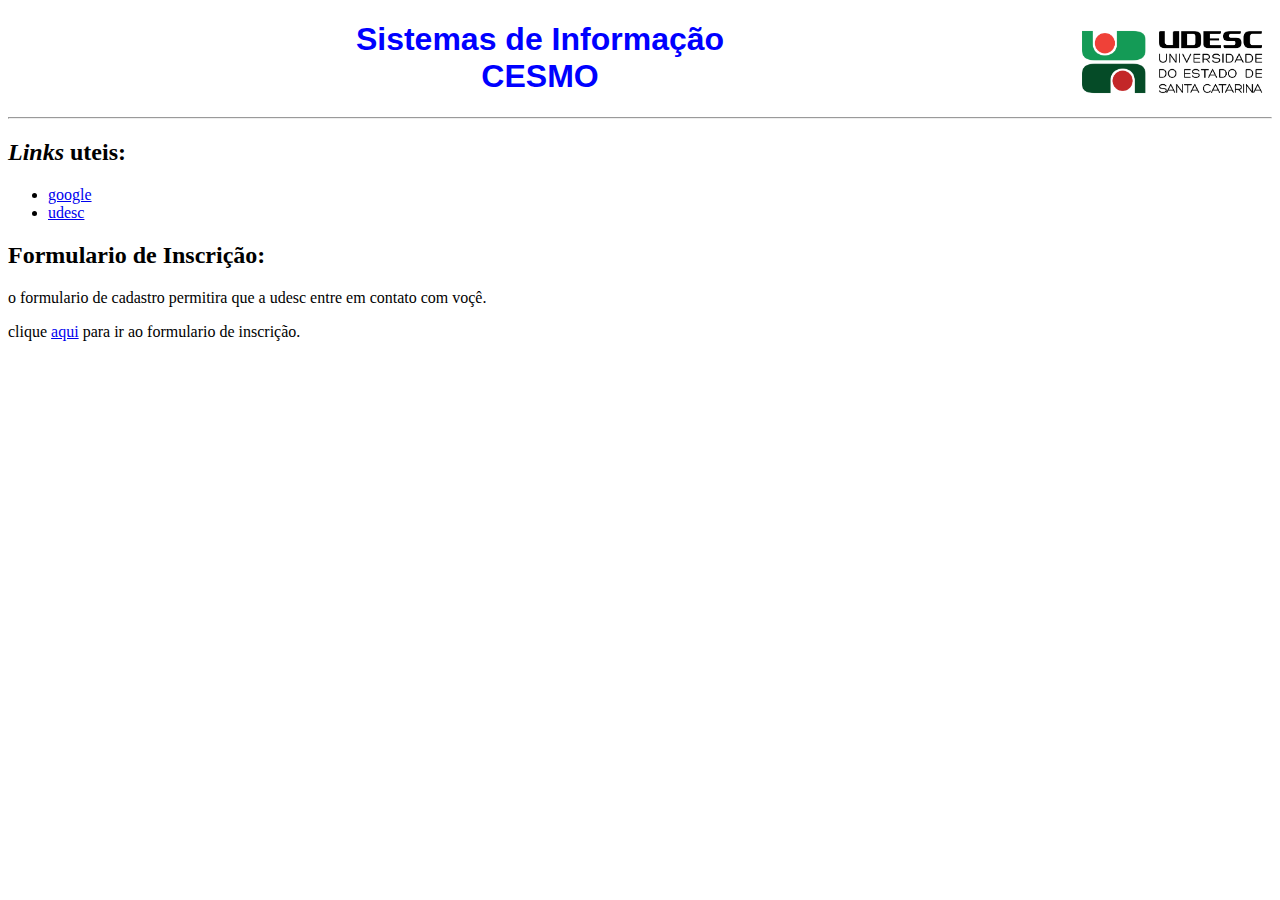
<file: index.html>
<!DOCTYPE html>
<html lang="pt-BR">

<head>
    <meta charset="UTF-8">
    <meta name="viewport" content="width=device-width, initial-scale=1.0">
    <title>Página de Apresentação</title>
</head>
<link rel="stylesheet" href="Front-End/assets/css/style.css">


<body>
    <h1>
        <img src="Front-End/assets/img/cor_horizontal_ass_1_rgb.jpg" srcet="" width="200px">
        Sistemas de Informação
        <br>
        CESMO
    </h1>

    <hr>

    <h2><i>Links</i> uteis:</h2>

    <ul>
        <li>
            <a href="https://www.google.com/" target="_blank">google</a>
        </li>
        <li>
            <a href="https://www.udesc.br/">udesc</a>

        </li>
    </ul>
    <h2>Formulario de Inscrição:</h2>

    <p>
        o formulario de cadastro permitira que a udesc entre em contato com voçê.
    </p>

    <p>
        clique <a href="./formulario.html">aqui</a> para ir ao formulario de inscrição.
    </p>
</body>

</html>








</html>
</file>
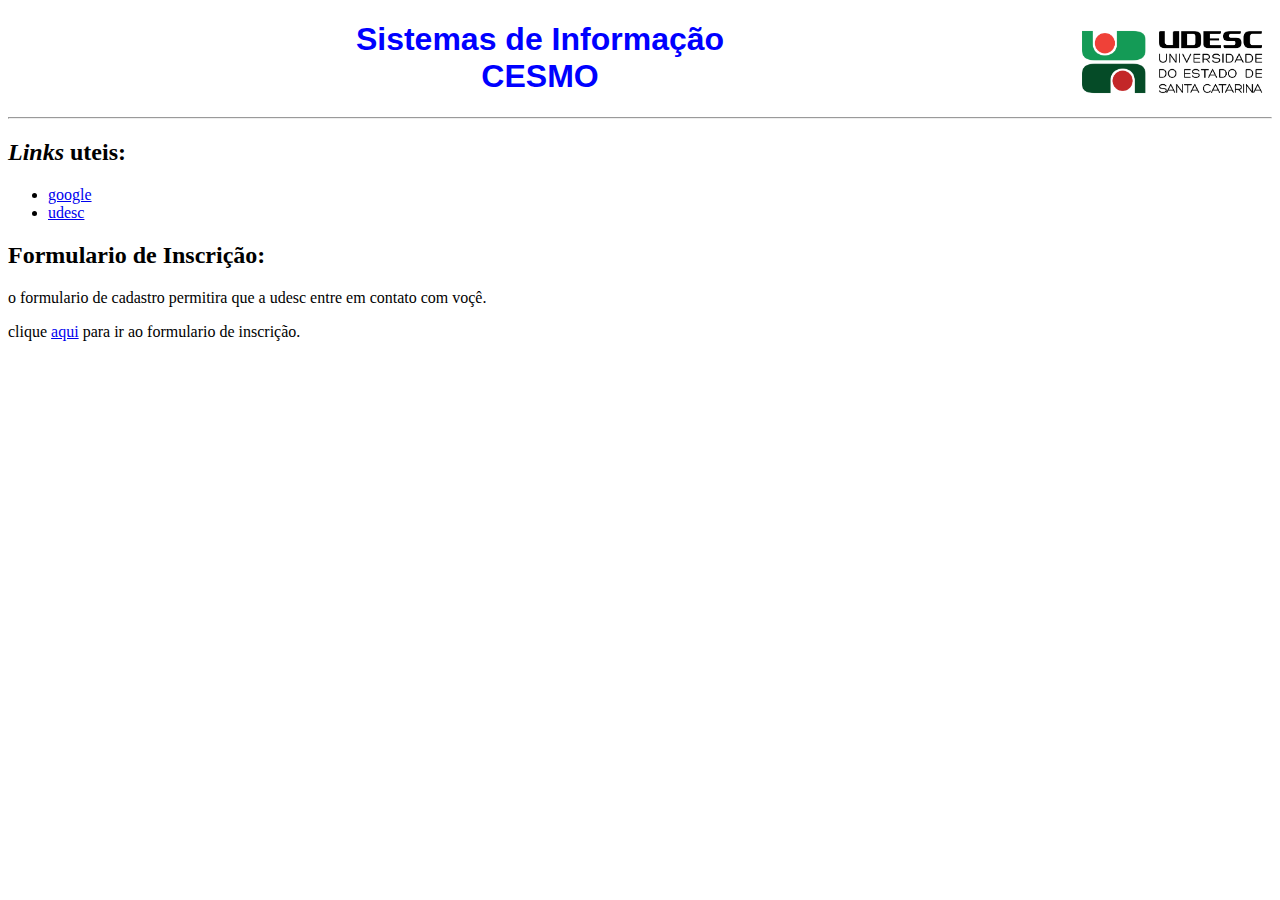
<file: Front-End/index.html>
<!DOCTYPE html>
<html lang="pt-BR">

<head>
    <meta charset="UTF-8">
    <meta name="viewport" content="width=device-width, initial-scale=1.0">
    <title>Página de Apresentação</title>
</head>
<link rel="stylesheet" href="assets/css/style.css">


<body>
    <h1>
        <img src="assets/img/udesc.jpg" srcet="" width="200px">
        Sistemas de Informação
        <br>
        CESMO
    </h1>

    <hr>

    <h2><i>Links</i> uteis:</h2>

    <ul>
        <li>
            <a href="https://www.google.com/" target="_blank">google</a>
        </li>
        <li>
            <a href="https://www.udesc.br/">udesc</a>

        </li>
    </ul>
    <h2>Formulario de Inscrição:</h2>

    <p>
        o formulario de cadastro permitira que a udesc entre em contato com voçê.
    </p>

    <p>
        clique <a href="./formulario.html">aqui</a> para ir ao formulario de inscrição.
    </p>
</body>

</html>








</html>
</file>
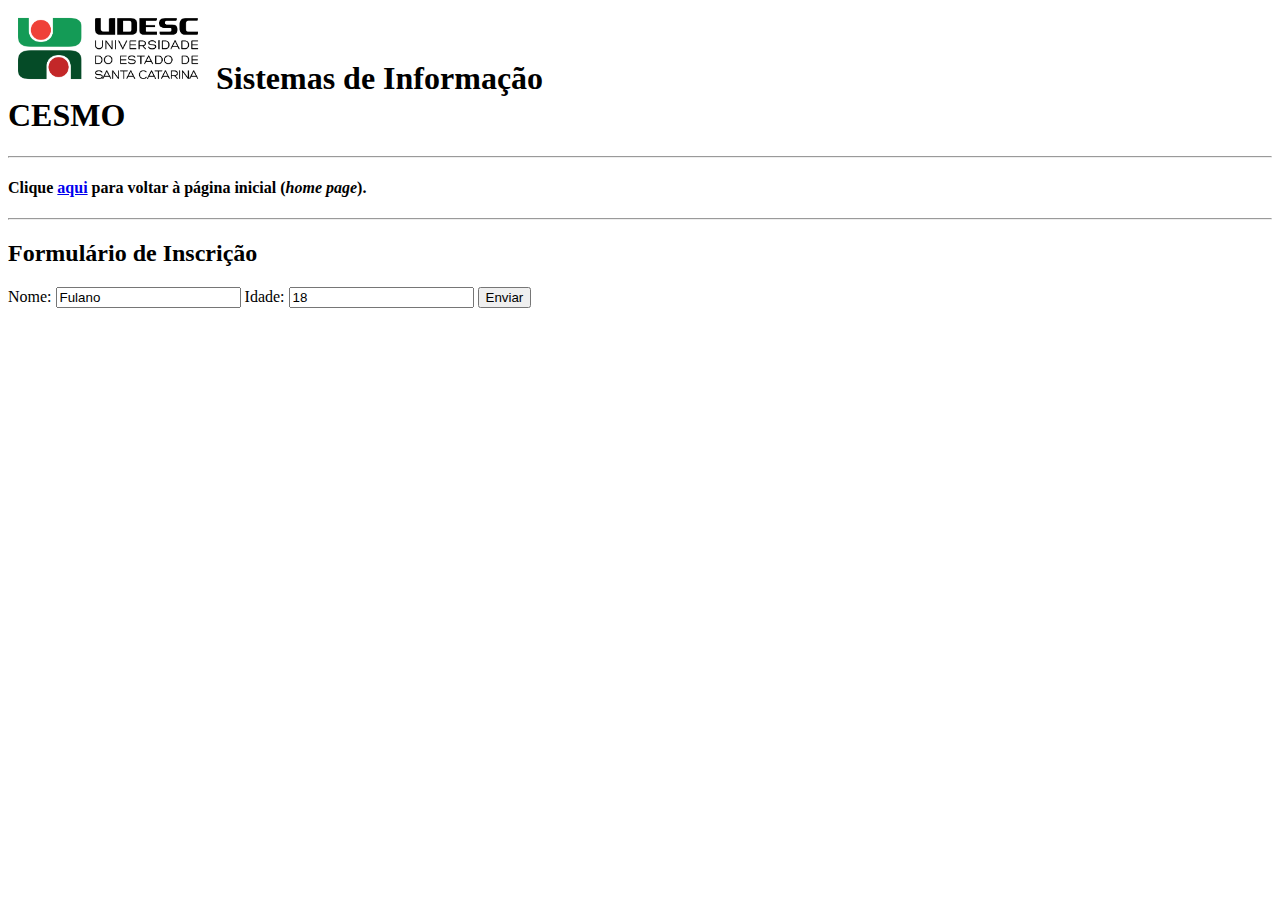
<file: formulario.html>
<!<!DOCTYPE html>
<html lang="pt-BR">
<head>
    <meta charset="UTF-8">
    <meta name="viewport" content="width=device-width, initial-scale=1.0">
    <title>Formulário de Cadastro</title>
    
</head>
<body>
    
    <h1>
        <img src="Front-End/assets/img/cor_horizontal_ass_1_rgb.jpg" alt="Logotipo da Udesc" srcser="" width="200px">
        Sistemas de Informação
        <br>
        CESMO
    </h1>
    
    <hr>
    <h4>
        Clique <a href="index.html">aqui</a> para voltar à página inicial (<i>home page</i>).
    </h4>
    <hr>
    <h2>Formulário de Inscrição</h2>
    <form action="Back-End/process_form.php">
        Nome:
        <input type="text" name="nome" id="" value="Fulano">
        
        Idade:
        <input type="number" name="idade" id="" value="18">
        
        <button type="submit">Enviar</button>
    </form>
</body>
</html>
</file>
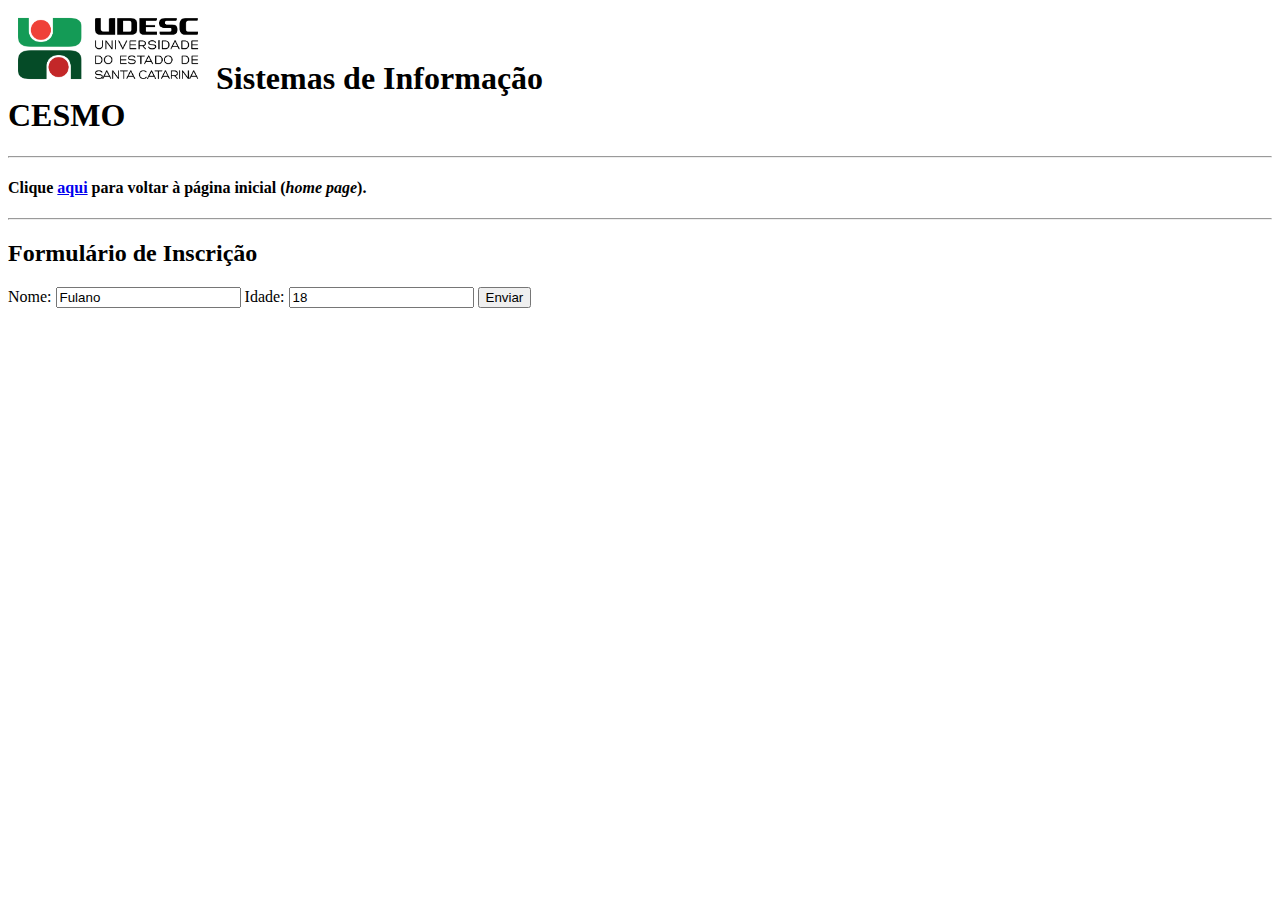
<file: Front-End/formulario.html>
<!<!DOCTYPE html>
<html lang="pt-BR">
<head>
    <meta charset="UTF-8">
    <meta name="viewport" content="width=device-width, initial-scale=1.0">
    <title>Formulário de Cadastro</title>
    
</head>
<body>
    
    <h1>
        <img src="assets/img/udesc.jpg" alt="Logotipo da Udesc" srcser="" width="200px">
        Sistemas de Informação
        <br>
        CESMO
    </h1>
    
    <hr>
    <h4>
        Clique <a href="http://localhost/vitoria/Projetoweb1/Front-End/index.html">aqui</a> para voltar à página inicial (<i>home page</i>).
    </h4>
    <hr>
    <h2>Formulário de Inscrição</h2>
    <form action="../Back-End/process_form.php">
        Nome:
        <input type="text" name="nome" id="" value="Fulano">
        
        Idade:
        <input type="number" name="idade" id="" value="18">
        
        <button type="submit">Enviar</button>
    </form>
</body>
</html>
</file>
<file: Front-End/assets/css/style.css>
img{
        float:right;
    }
    h1{
        color: blue;
        font-family: Arial, Helvetica, sans-serif;
        font-weight:bolder;
        text-align:center;
    }
</file>
